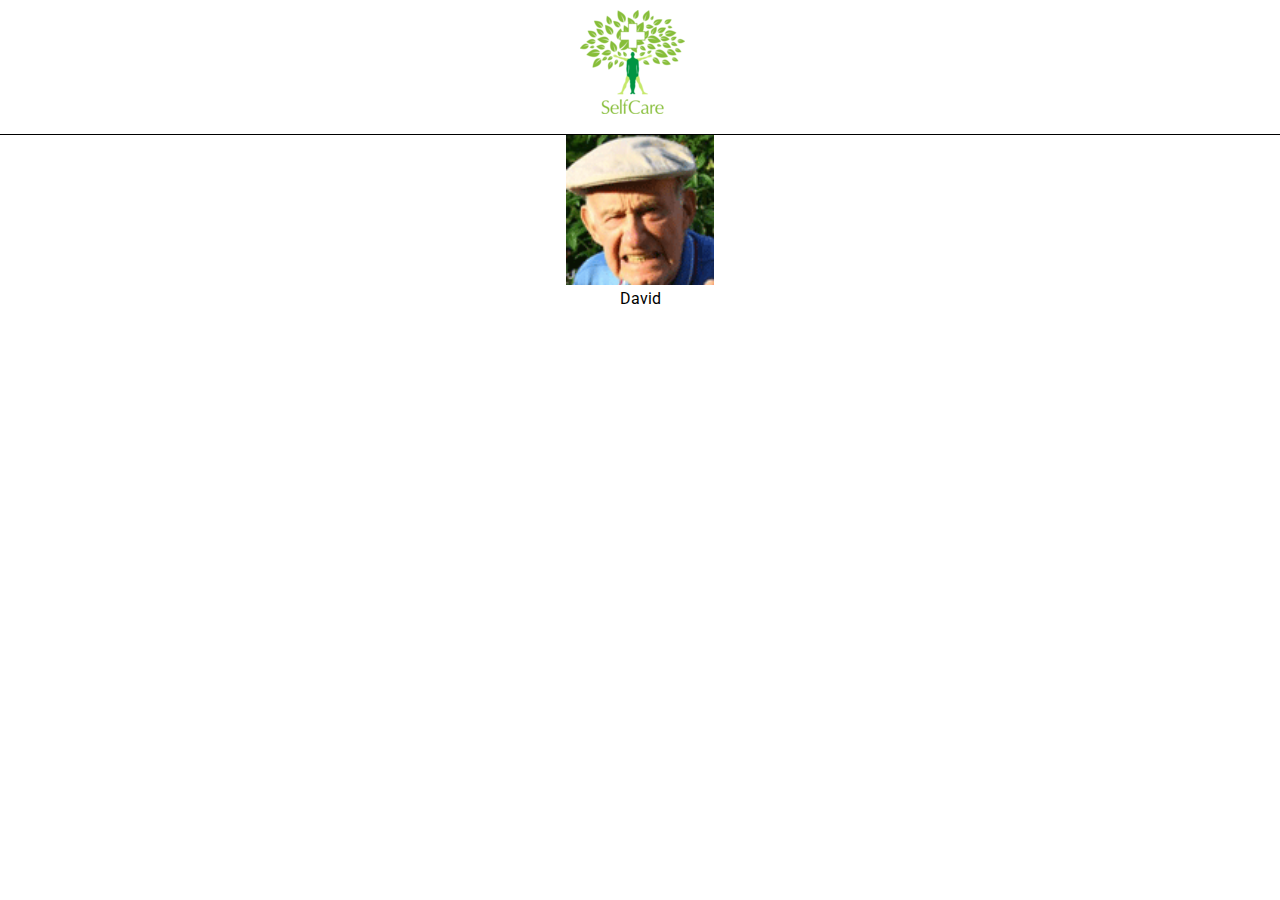
<file: index.html>
<!DOCTYPE html>
<html lang="en">
<head>
    <meta charset="UTF-8">
    <meta name="viewport" content="width=device-width, initial-scale=1.0">
    <meta http-equiv="X-UA-Compatible" content="ie=edge">
    <script
    src="https://code.jquery.com/jquery-3.2.1.slim.js"
    integrity="sha256-tA8y0XqiwnpwmOIl3SGAcFl2RvxHjA8qp0+1uCGmRmg="
    crossorigin="anonymous"></script>
    <link href="https://fonts.googleapis.com/css?family=Roboto" rel="stylesheet">    
    <link rel="stylesheet" href="https://maxcdn.bootstrapcdn.com/font-awesome/4.7.0/css/font-awesome.min.css">
    <link rel="stylesheet" href="https://maxcdn.bootstrapcdn.com/bootstrap/4.0.0-beta.2/css/bootstrap.min.css" integrity="sha384-PsH8R72JQ3SOdhVi3uxftmaW6Vc51MKb0q5P2rRUpPvrszuE4W1povHYgTpBfshb" crossorigin="anonymous">
    <script src="https://maxcdn.bootstrapcdn.com/bootstrap/4.0.0-beta.3/js/bootstrap.min.js"></script>
    <link rel="stylesheet" href="includes/css/style.css">
    <title>SelfCare</title>
</head>


<body id="wrapper">
<header>
    <a href="#" class="logo medium"></a>
</header>
<main id=main class="container">
  <div class="row">
    <div class="col-12">
        <a href="#"> 
        <img src="includes/images/profilepic.png" height="150px">
        <p class="textInBox">David</p> 
        </a>
    </div>
  </div>
    <div class="row">
        
    </div>
</main>

</body>
</html>
</file>
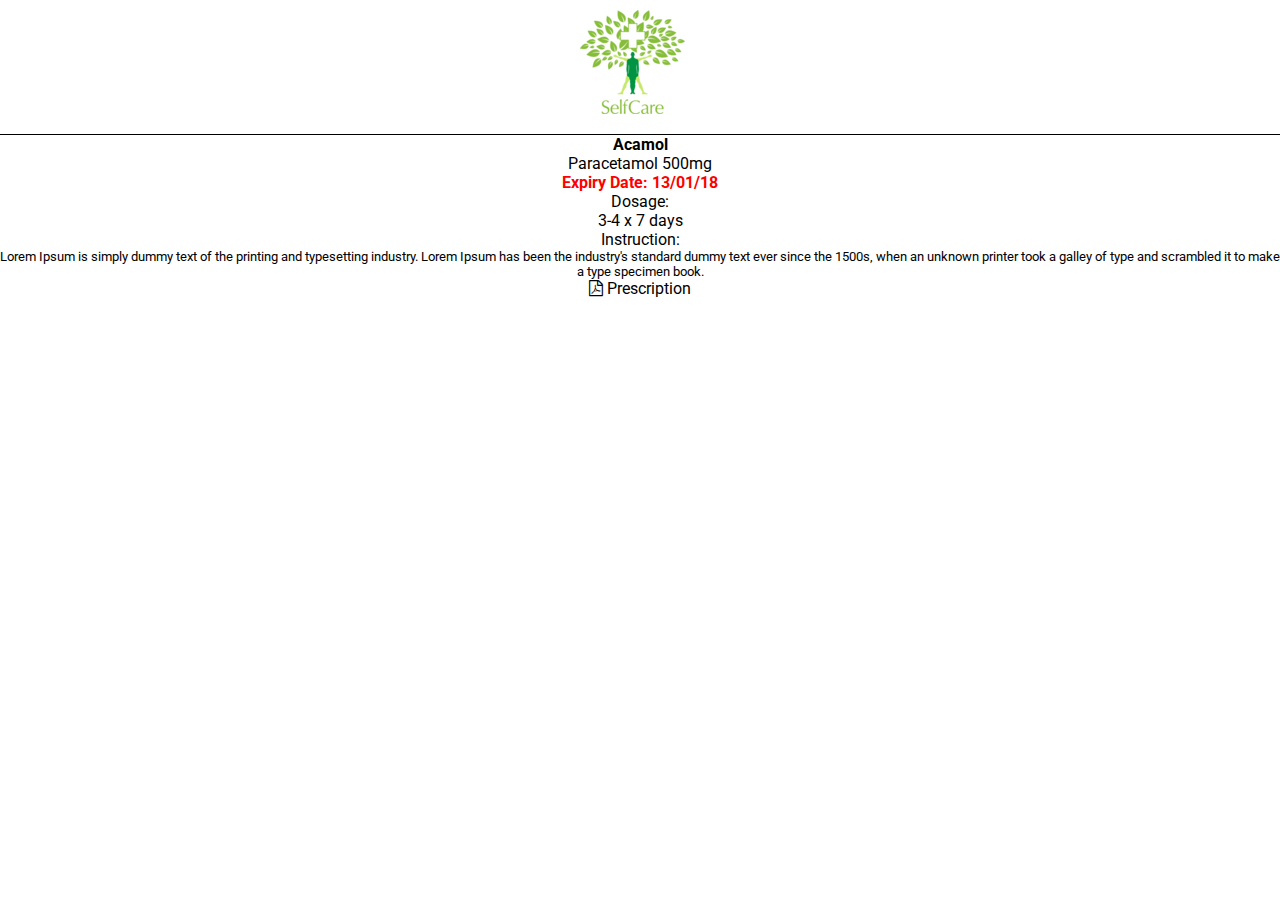
<file: acamol.html>
<!DOCTYPE html>
<html lang="en">
  <head>
    <meta charset="UTF-8">
    <meta name="viewport" content="width=device-width, initial-scale=1.0">
    <meta http-equiv="X-UA-Compatible" content="ie=edge">
    <script
    src="https://code.jquery.com/jquery-3.2.1.slim.js"
    integrity="sha256-tA8y0XqiwnpwmOIl3SGAcFl2RvxHjA8qp0+1uCGmRmg="
    crossorigin="anonymous"></script>
    <link href="https://fonts.googleapis.com/css?family=Roboto" rel="stylesheet">    
    <link rel="stylesheet" href="https://maxcdn.bootstrapcdn.com/font-awesome/4.7.0/css/font-awesome.min.css">
    <link rel="stylesheet" href="https://maxcdn.bootstrapcdn.com/bootstrap/4.0.0-beta.2/css/bootstrap.min.css" integrity="sha384-PsH8R72JQ3SOdhVi3uxftmaW6Vc51MKb0q5P2rRUpPvrszuE4W1povHYgTpBfshb" crossorigin="anonymous">
    <script src="https://maxcdn.bootstrapcdn.com/bootstrap/4.0.0-beta.3/js/bootstrap.min.js"></script>
    <link rel="stylesheet" href="includes/css/style.css">
    <title>SelfCare</title>
</head>

<body id="wrapper">
        <header>
            <a href="main.html" class="logo medium"></a>
        </header>
<main id="main" class="container">

    <div class="list-group-item-primary">
      <span class="h1 bold">Acamol</span>
    </div>
    <div class="h3 mt-4">
       <p>Paracetamol 500mg</p> 
        <span class="bold red">Expiry Date: 13/01/18</span>
        <p class="mt-3">Dosage:</p> 
      <p>3-4 x 7 days</p>
    <p</p>Instruction:</p>
      <p class="smaltext">Lorem Ipsum is simply dummy text of the printing and typesetting industry. Lorem Ipsum has been the industry's standard dummy text ever since the 1500s, when an unknown printer took a galley of type and scrambled it to make a type specimen book. </p>
   <a href="#"><i class="fa fa-file-pdf-o" aria-hidden="true"></i> <span class="h4">Prescription</span></a>
  </div>
  </section>
</main>
</body>
</html>
</file>
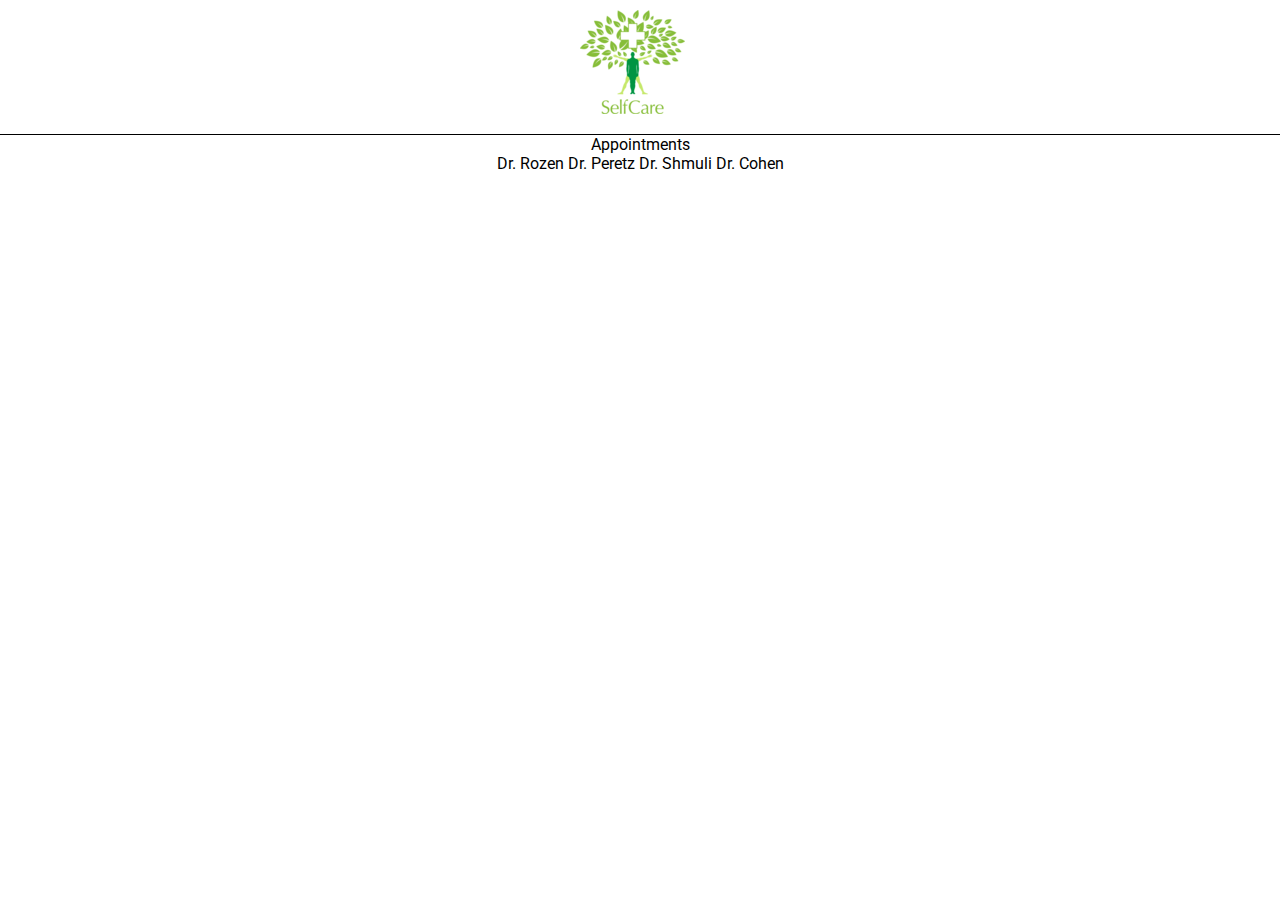
<file: appointments.html>
<!DOCTYPE html>
<html lang="en">
<head>
    <meta charset="UTF-8">
    <meta name="viewport" content="width=device-width, initial-scale=1.0">
    <meta http-equiv="X-UA-Compatible" content="ie=edge">
    <script
    src="https://code.jquery.com/jquery-3.2.1.slim.js"
    integrity="sha256-tA8y0XqiwnpwmOIl3SGAcFl2RvxHjA8qp0+1uCGmRmg="
    crossorigin="anonymous"></script>
    <link href="https://fonts.googleapis.com/css?family=Roboto" rel="stylesheet">    
    <link rel="stylesheet" href="https://maxcdn.bootstrapcdn.com/font-awesome/4.7.0/css/font-awesome.min.css">
    <link rel="stylesheet" href="https://maxcdn.bootstrapcdn.com/bootstrap/4.0.0-beta.2/css/bootstrap.min.css" integrity="sha384-PsH8R72JQ3SOdhVi3uxftmaW6Vc51MKb0q5P2rRUpPvrszuE4W1povHYgTpBfshb" crossorigin="anonymous">
    <script src="https://maxcdn.bootstrapcdn.com/bootstrap/4.0.0-beta.3/js/bootstrap.min.js"></script>
    <link rel="stylesheet" href="includes/css/style.css">
    <title>SelfCare</title>
</head>


<body id="wrapper">
<header>
    <a href="main.html" class="logo medium"></a>
</header>
<main id=main class="container">
        <div class="row">
                <div class="col-12">
                    <p class="h1">Appointments</p>
                </div>
            </div>
        <div class="list-group textInBox mt-5">
            <a href="doc1.html" class="list-group-item list-group-item-action">Dr. Rozen</a>
            <a href="#" class="list-group-item list-group-item-action">Dr. Peretz</a>
            <a href="#" class="list-group-item list-group-item-action">Dr. Shmuli</a>
            <a href="#" class="list-group-item list-group-item-action">Dr. Cohen</a>
        </div>
    
</main>

</body>
</html>
</file>
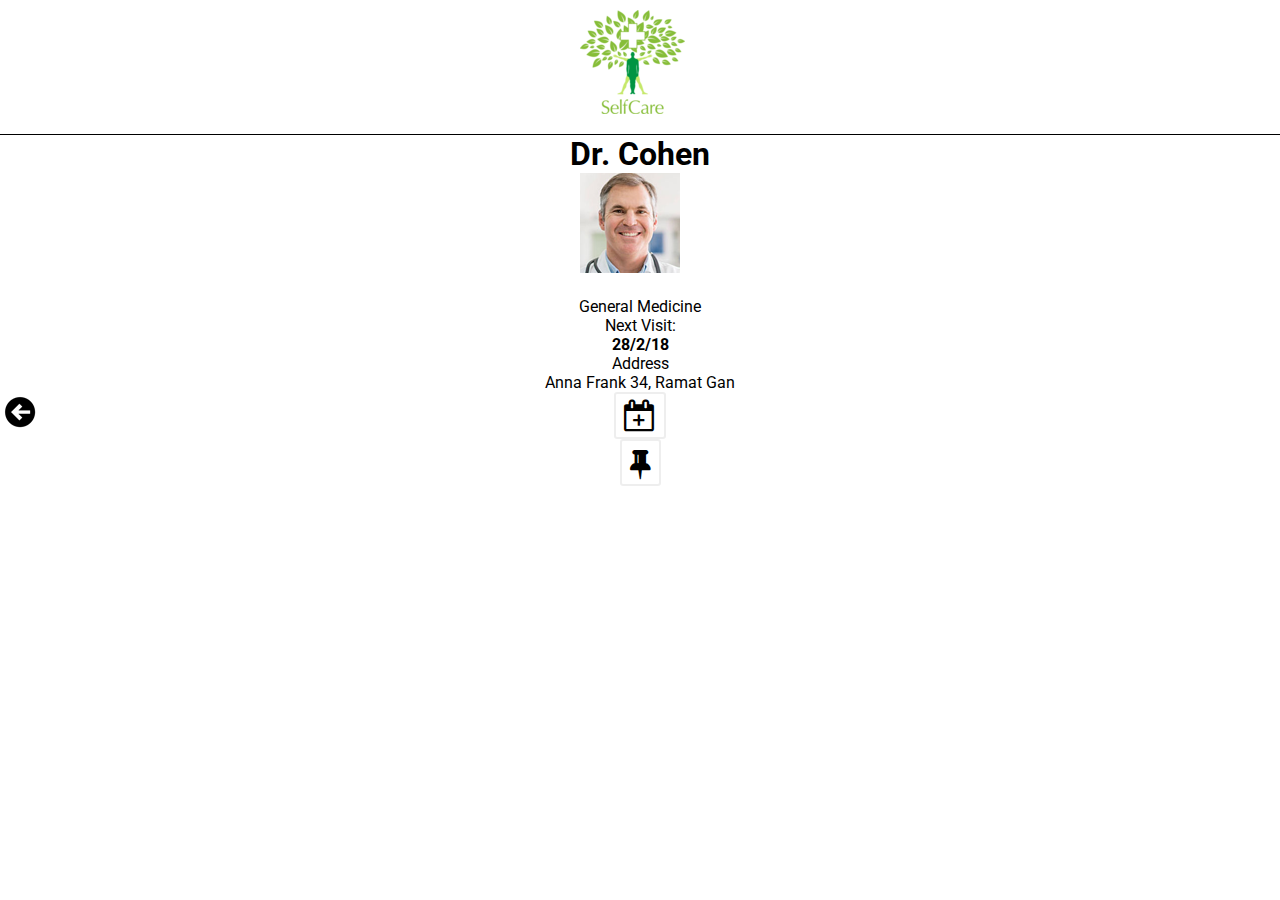
<file: doc1.html>
<!DOCTYPE html>
<html lang="en">
<head>
    <meta charset="UTF-8">
    <meta name="viewport" content="width=device-width, initial-scale=1.0">
    <meta http-equiv="X-UA-Compatible" content="ie=edge">
    <script
    src="https://code.jquery.com/jquery-3.2.1.slim.js"
    integrity="sha256-tA8y0XqiwnpwmOIl3SGAcFl2RvxHjA8qp0+1uCGmRmg="
    crossorigin="anonymous"></script>
    <link href="https://fonts.googleapis.com/css?family=Roboto" rel="stylesheet">    
    <link rel="stylesheet" href="https://maxcdn.bootstrapcdn.com/font-awesome/4.7.0/css/font-awesome.min.css">
    <link rel="stylesheet" href="https://maxcdn.bootstrapcdn.com/bootstrap/4.0.0-beta.2/css/bootstrap.min.css" integrity="sha384-PsH8R72JQ3SOdhVi3uxftmaW6Vc51MKb0q5P2rRUpPvrszuE4W1povHYgTpBfshb" crossorigin="anonymous">
    <script src="https://maxcdn.bootstrapcdn.com/bootstrap/4.0.0-beta.3/js/bootstrap.min.js"></script>
    <link rel="stylesheet" href="includes/css/style.css">
    <title>SelfCare</title>
</head>


<body id="wrapper">
    <header>
        <a href="main.html" class="logo medium"></a>
    </header>
    <main id=main class="container">
        <div class="row">
            <div class="col-12">
                <h1>Dr. Cohen<h1>
            </div>
        </div>
        <div class="row">
            <div class="col-12 mt-2"> 
                <div class="doctor"></div>
            </div>
        </div>
            <div class="row mt-2">
                <div class="col-12">
                  <p class="h4">General Medicine</p>
                </div>
            </div>
            <div class="row mt-3">
                <div class="col-12">
                  <p class="h4">Next Visit:</p>
                  <p class="h5"><b>28/2/18</b></p>
                </div>
            </div>
                <div class="row mt-1">
                    <div class="col-12 mt-4">
                        <p class="h3">Address</p>
                        <p>Anna Frank 34, Ramat Gan</p>
                    </div>
                </div>
            </div>
            <div class="row mt-3"> 
                    <div class="col-3">
                        <a href="appointments.html"> 
                            <div class="back"></div>
                        </a>  
                        </div>
                <div class="col-6">
                    <a href="#"> 
                        <i class="fa fa-calendar-plus-o fa-2x fa-border" aria-hidden="true"></i>
                    </a>  
                </div> 
                <div class="col-3">
                    <a href="#"> 
                        <i class="fa fa-thumb-tack fa-2x fa-border" aria-hidden="true"></i>
                    </a>  
                <div>  
            </div>
    </main>
</body>

</html>
</file>
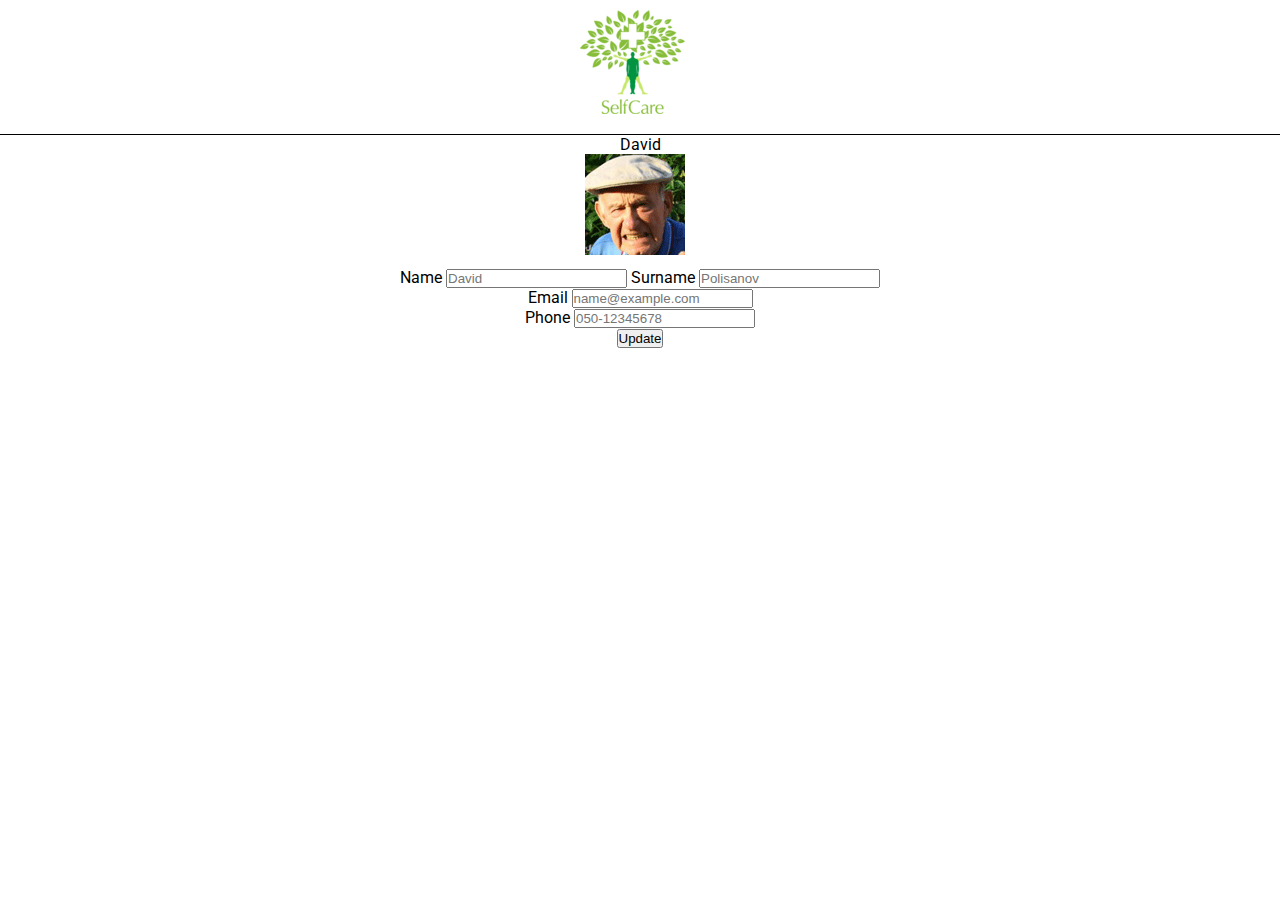
<file: settings.html>
<!DOCTYPE html>
<html lang="en">
<head>
    <meta charset="UTF-8">
    <meta name="viewport" content="width=device-width, initial-scale=1.0">
    <meta http-equiv="X-UA-Compatible" content="ie=edge">
    <script
    src="https://code.jquery.com/jquery-3.2.1.slim.js"
    integrity="sha256-tA8y0XqiwnpwmOIl3SGAcFl2RvxHjA8qp0+1uCGmRmg="
    crossorigin="anonymous"></script>
    <link href="https://fonts.googleapis.com/css?family=Roboto" rel="stylesheet">    
    <link rel="stylesheet" href="https://maxcdn.bootstrapcdn.com/font-awesome/4.7.0/css/font-awesome.min.css">
    <link rel="stylesheet" href="https://maxcdn.bootstrapcdn.com/bootstrap/4.0.0-beta.2/css/bootstrap.min.css" integrity="sha384-PsH8R72JQ3SOdhVi3uxftmaW6Vc51MKb0q5P2rRUpPvrszuE4W1povHYgTpBfshb" crossorigin="anonymous">
    <script src="https://maxcdn.bootstrapcdn.com/bootstrap/4.0.0-beta.3/js/bootstrap.min.js"></script>
    <link rel="stylesheet" href="includes/css/style.css">
    <title>SelfCare</title>
</head>


<body id="wrapper">
<header>
        <a href="main.html" class="logo medium"></a>
</header>
<main id=main class="container">
  <div class="row">
    <div class="col-6"> 
      <p class="textInBox">David</p>
          <div class="profile small"></div>
    </div>
    <div class="col-6">
      <form>
          <div class="form-group">
            <label for="Name" class="textInBox">Name</label>
            <input type="text" class="form-control mt-1" placeholder="David" readonly>
            <label for="Surname" class="textInBox mt-2">Surname</label>
            <input type="text" class="form-control" placeholder="Polisanov" readonly>
          </div>
        </form>     
    </div>
  </div>
    <div class="form-row align-items-end mt-3">
        <div class="col-6">
            <div class="form-group">
                <label for="email" class="textInBox">Email</label>
                <input type="email" class="form-control" placeholder="name@example.com">
            </div>  
        </div>
        <div class="col-6">
          <div class="form-group">
              <label for="PhoneNumber" class="textInBox">Phone</label>
              <input type="email" class="form-control" placeholder="050-12345678">
          </div>  
        </div>
    </div>
        <div class="form-row mt-3">
        <div class="col-12">
              <button type="submit" class="btn btn-success">Update</button>
        </div>
              
        </div>
      </div>
</main>

</body>
</html>
</file>
<file: includes/css/style.css>
*{
    margin: 0px auto;
    padding: 0px;
}

#wrapper{
    text-align: center;

}

header{
    border-bottom: 1px solid;
    padding-top: 10px;
}

a, a::selection, a:hover{
    color: black;
    text-decoration: none;
}

footer{
    height: 20%;
    display: block;
    border-top: 1px solid rgba(128, 128, 128, 0.226);
}


#main{
    font-family: 'Roboto', sans-serif;
}


.bold{
    font-weight: bold;
}

.logo{
    display: inline-block;
    background-image: url("../images/logo.png");
    background-repeat: no-repeat;
}

.hrwatch{
    display: inline-block;
    background-image: url("../images/hrwatch.png");
    background-repeat: no-repeat;
}
.fingerprint{
    display: inline-block;
    background-image: url("../images/fingerprint.png");
    height:100px;
    width: 100px;
    background-repeat: no-repeat;
}

#profilepic{
    border-radius: 8%;
}

.profile{
    display: inline-block;
    background-image: url("../images/profilepic.png");
    height: 120px;
    width: 120px;
    background-repeat: no-repeat;
}

.doctor{
    display: inline-block;
    background-image: url("../images/doctor.png");
    height: 120px;
    width: 120px;
    background-repeat: no-repeat;
}
.small{
    height: 110px;
    width: 110px;
}
.medium{
    height: 120px;
    width: 120px;
}

.big{
    height: 170px;
    width: 170px;
}

.red{
    color: red;
}

.button{
    border: 1px solid rgba(128, 128, 128, 0.226);
    border-radius: 8%;
    font-size: 22px;
}

.smaltext{
    font-size: 13px;
}

.back{
    position: absolute;
    background-image: url("../images/back.png");
    background-repeat: no-repeat;
    height: 40px;
    width: 40px;
}

.formAdd{
    font-size: 23px;
}
</file>
